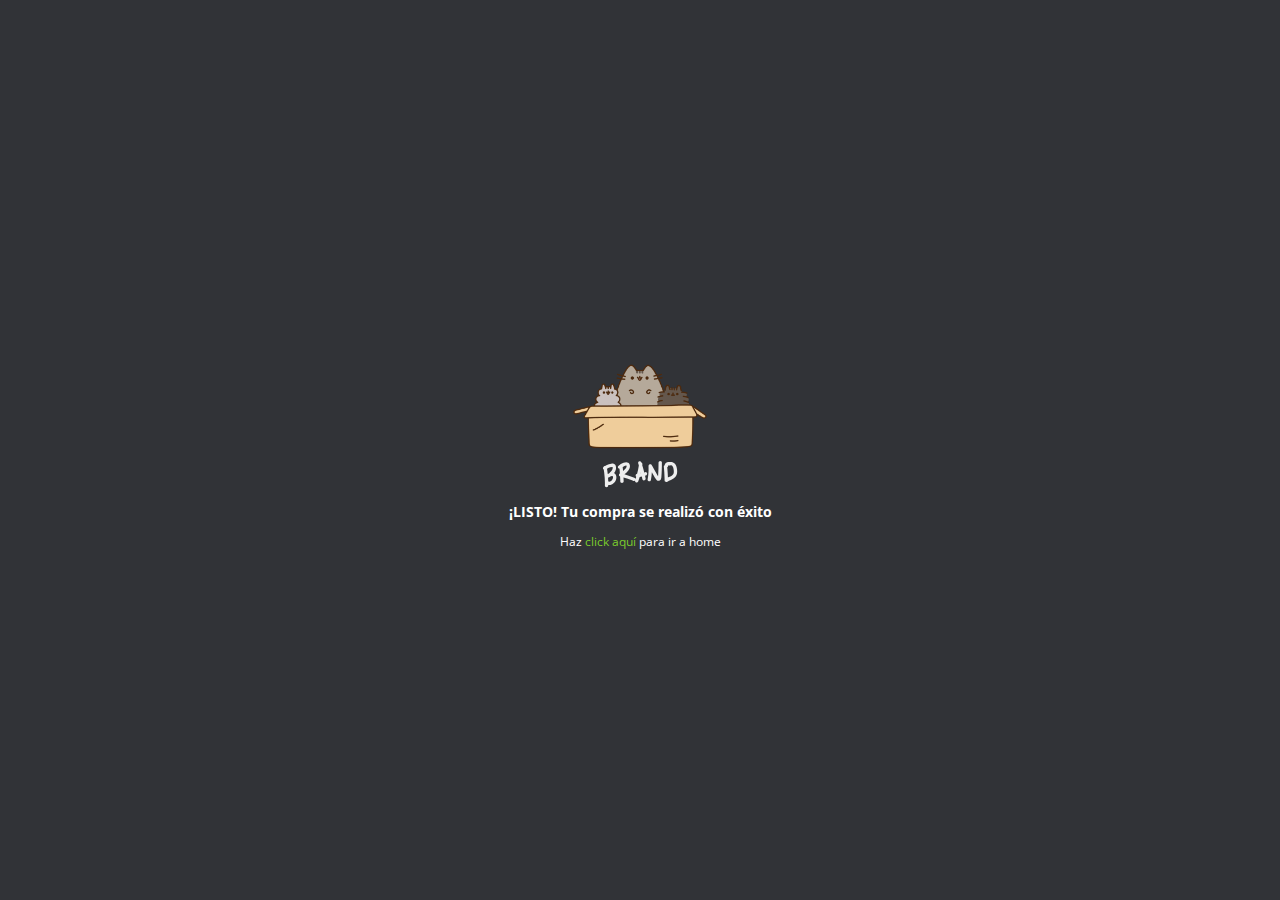
<file: exito.html>
<!DOCTYPE html>
<html lang="en">
<head>
    <meta charset="UTF-8">
    <meta name="viewport" content="width=device-width, initial-scale=1.0">
    <meta http-equiv="X-UA-Compatible" content="ie=edge">
    <link rel="stylesheet" href="css/normalize.css">
    <link rel="stylesheet" href="css/estilos.css">
    <link rel="stylesheet" href="css/animation.css">
    <link rel="stylesheet" href="css/paypal.css">
    <title>Exito</title>
</head>
<body>
    <div class="content_paypal">
        <img src="images/box_brand.png" alt="">
        <h3>¡LISTO! Tu compra se realizó con éxito</h3>
        <p>Haz<a href="index.html"> click aquí </a> para ir a home</p>
    </div>
</body>
</html>
</file>
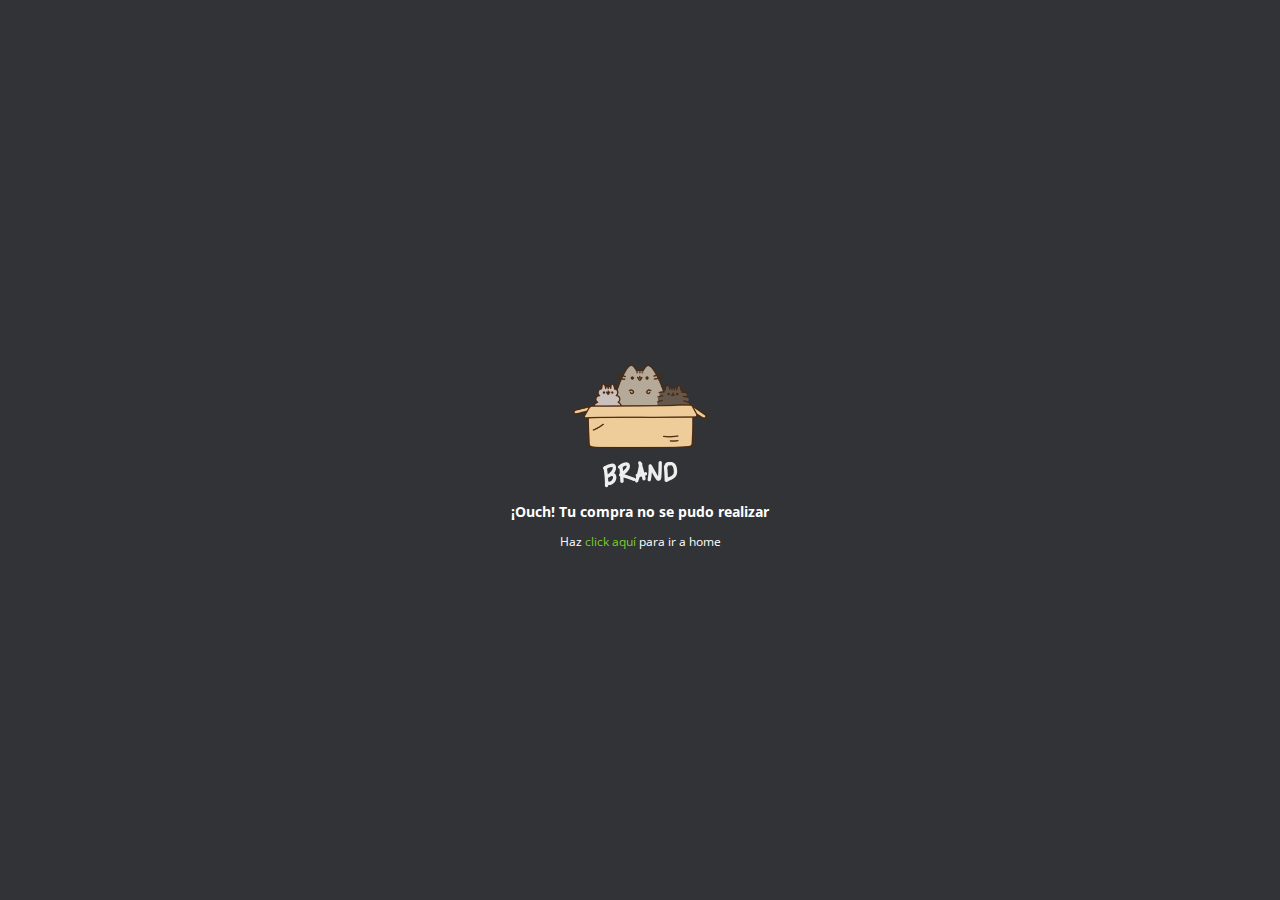
<file: falla.html>
<!DOCTYPE html>
<html lang="en">
<head>
    <meta charset="UTF-8">
    <meta name="viewport" content="width=device-width, initial-scale=1.0">
    <meta http-equiv="X-UA-Compatible" content="ie=edge">
    <link rel="stylesheet" href="css/normalize.css">
    <link rel="stylesheet" href="css/estilos.css">
    <link rel="stylesheet" href="css/animation.css">
    <link rel="stylesheet" href="css/paypal.css">
    <title>Exito</title>
</head>
<body>
    <div class="content_paypal">
        <img src="images/box_brand.png" alt="">
        <h3>¡Ouch! Tu compra no se pudo realizar</h3>
        <p>Haz<a href="index.html"> click aquí </a> para ir a home</p>
    </div>
</body>
</html>
</file>
<file: css/estilos.css>
@import url('https://fonts.googleapis.com/css?family=Open+Sans:400,700&display=swap');
/* ------------------Variables */
:root{
  --green-color:#7acc2d;
  --white-color:white;
  --black-color:#313337;
  /* Tipografía */
  --normal:12px;
  /* Espaciado */
  --space:10px;
  /* Box shadow */
  --box:0 0 1px #c1bcbc;

}
/* ------------------Variables */
html,body{
  padding: 0px;
  margin: 0px;
  font-size: var(--normal);
  font-family: 'Open Sans', sans-serif;
}

nav{
  display: flex;
  background-color: var(--green-color);
  padding: var(--space);
  color: var(--white-color);
  justify-content: space-between;
  align-items: center;
}

nav ul{
  display: flex;
}

nav li{
  padding-left: 20px;
  list-style: none;
}

nav li a{
  color: var(--black-color);
text-decoration: none;
}

nav li a:hover{
  color: black;
}

/* ---------------------Main section */

.main_section{
  padding: 15%;
  text-align: center;
}

.products{
  background-image: url(../images/curve.png);
  max-height: 50px;
  background-size: cover;
  background-position: center top;
  padding: 20%;
  display: flex;
}

.product{
  padding: var(--space);
  margin-top: -240px;
}

.product .content{
  background-color: var(--white-color);
  padding: 15px;
  box-shadow: var(--box);
}
.img_content{
  text-align: center;
}

.main_button{
  background-color: var(--green-color);
  width: 100%;
  padding: var(--space);
  font-size: 17px;
  color: white;
  border: none;
  cursor: pointer;
  border-radius: 2px;
}
.main_button:hover{
  background-color: #5e9e22;
}

/* ------------------Properties */
.properties{
  display: flex;
  justify-content: space-between;
  margin-top: 160px;
  margin-left: 100px;
  margin-right: 100px;

}
.article{
  display: grid;
  grid-template-rows: repeat(2,auto);
  justify-items: center;

}
.figure{
  margin: 0;
  padding: 0;
  width: 138px;
  height: 113px;
  text-align: center;
}
.figure img{
  width: 100%;
}
.details{
  width: auto;
  height: auto;
}
.details h3{
  font-weight: bold;
  font-size: 17px;
  color: var(--black-color);
}
.details p{
  color: var(--black-color);
}

/* ----------------------Mentions */
.mentions{
  display: grid;
  grid-template-rows: 105.44px auto;
  grid-template-columns: repeat(4,240px);
  margin-top: 100px;
  margin-bottom: 30px;
  justify-content: space-between;
  margin-left: 10px;
  margin-right: 10px;
}
.mentions .article{
  border-radius: 2px;
  box-shadow: 0px 3px 6px #c1bcbc;
}
.mentions figure{
  width: 100%;
  margin: 0;
  padding: 0;
}
.mentions h1{
  grid-column-end: span 4;
  justify-self: center;
  font-size: 30px;
  color: var(--black-color);
}
.mentions h3{
  margin: 0%;
}
.mentions p{
  margin: 0%;
  color: var(--black-color);
}

/* -------------------------Footer */
footer{
  background-color: var(--black-color);
  display: flex;
  justify-content: space-between;
}
footer a{
  color: white;
  margin: 22px 17px;
  text-decoration: none;
}
</file>
<file: css/animation.css>
.fadeIn{
    -webkit-animation-duration: 4s;
    animation-duration:4s;
    -webkit-animation-fill-mode: both;
    animation-fill-mode: both;
    -webkit-animation-name: fadeIn;
    animation-name: fadeIn;
}

@keyframes fadeIn{
    from{
        opacity: 0;
    }
    to{
        opacity: 1;
    }
}

.fadeInDown{
    -webkit-animation-duration: 1s;
    animation-duration:1s;
    -webkit-animation-fill-mode: both;
    animation-fill-mode: both;
    -webkit-animation-name: fadeInDown;
    animation-name: fadeInDown;
}

@keyframes fadeInDown{
    from{
        opacity: 0;
        -webkit-transform: translate3d(0,-100%,0);
        transform: translate3d(0,-100%,0);
    }
    to{
        opacity: 1;
        -webkit-transform: translate3d(0,0,0);
        transform: translate3d(0,0,0);
    }
}



.fadeInUp{
    -webkit-animation-duration: 1s;
    animation-duration:1s;
    -webkit-animation-fill-mode: both;
    animation-fill-mode: both;
    -webkit-animation-name: fadeInUp;
    animation-name: fadeInUp;
}

@keyframes fadeInUp{
    from{
        opacity: 0;
        -webkit-transform: translate3d(0,100%,0);
        transform: translate3d(0,100%,0);
    }
    to{
        opacity: 1;
        -webkit-transform: translate3d(0,0,0);
        transform: translate3d(0,0,0);
    }
}
</file>
<file: css/paypal.css>
body{
    background-color: #313337;
    display: flex;
    justify-content: center;
    align-items: center;
    height: 100vh;
}
.content_paypal{
    text-align: center;
    color: white;
}

a{
    text-decoration: none;
    color: #7acc2d;
}
</file>
